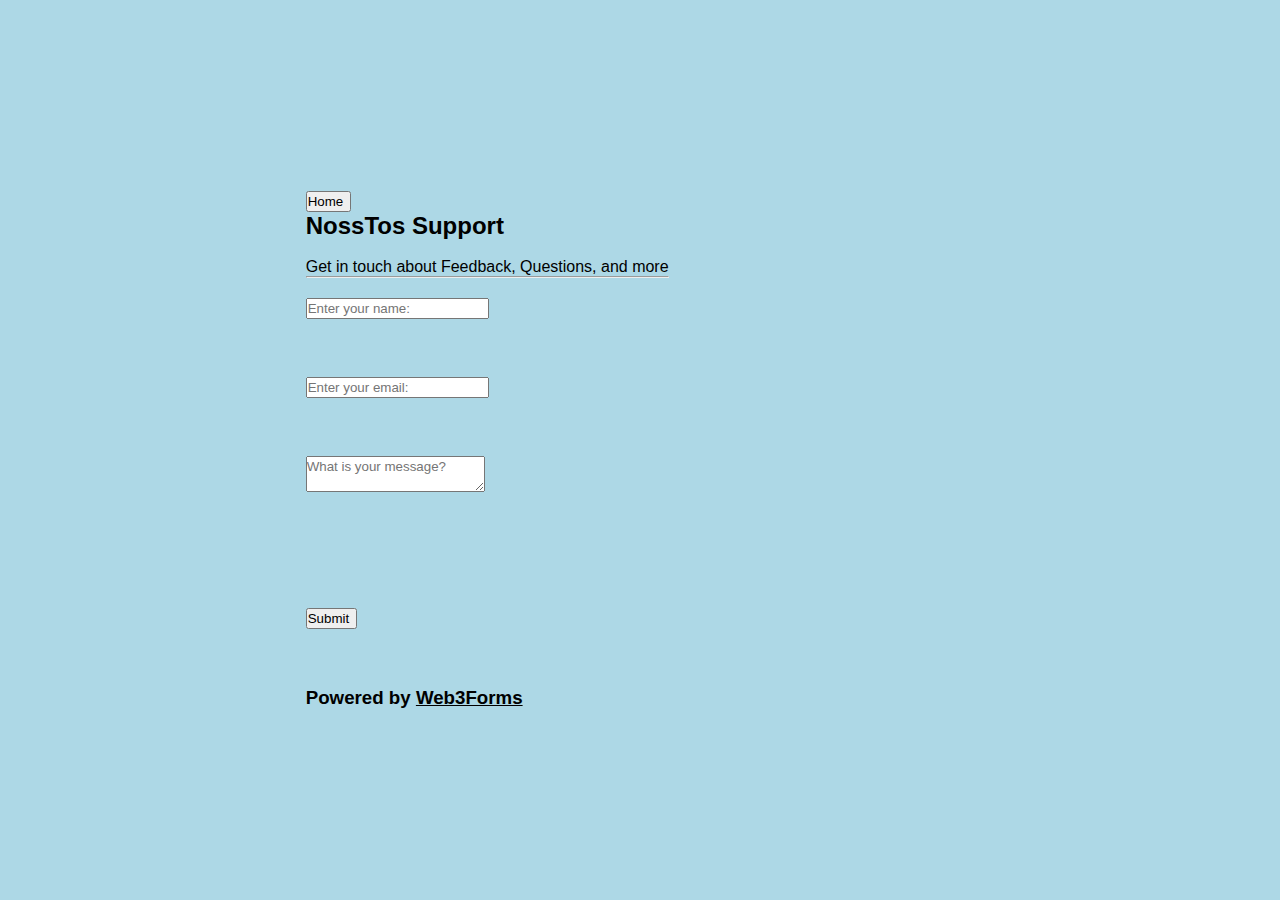
<file: index.html>
<!DOCTYPE html>
<html lang="en">
<head>
    <meta charset="UTF-8">
    <meta name="viewport" content="width=device-width, initial-scale=1.0">
    <title>NossTos Support</title>
    <link rel="stylesheet" href="forums.css">
    <link rel="icon" type="image/x-icon" href="./images/Tos-Ico.png">
</head>
<body>
    <div class="contact-container">
        <form action="https://api.web3forms.com/submit" method="POST" class="contact-left">

            <input type="hidden" name="access_key" value="834c2923-7d7a-4764-ab5d-b91ee2ebbf5c">
            <input type="hidden" name="redirect" value="https://nosstos.github.io/Support/yay.html/">
            <input type="hidden" name="subject" value="New Submission from NossTos Support">
            
            <div class="contact-left-title">
                <button><a href="https://nosstos.github.io">Home</a></button>
                <h2>NossTos Support</h2>
                <br>
                <p>Get in touch about Feedback, Questions, and more</p>
                <hr>
            </div>
            <input type="text" name="name" placeholder="Enter your name:" class="contact-inputs" required>
            <br>
            <input type="email" name="email" placeholder="Enter your email:" class="contact-inputs" required>
            <br>
            <textarea name="message" placeholder="What is your message?" class="contact-inputs" required></textarea>
            
            <br>
            
            <div class="h-captcha" data-captcha="true"></div>

            <br>
            
            <button type="submit">Submit</button>

            <br>

            <h3>Powered by <a href="http://web3forms.com">Web3Forms</a></h3>
        </form>
        <div class="contact-right"></div>
    </div>
    
    <script src="https://web3forms.com/client/script.js" async defer></script>
</body>
</html>
</file>
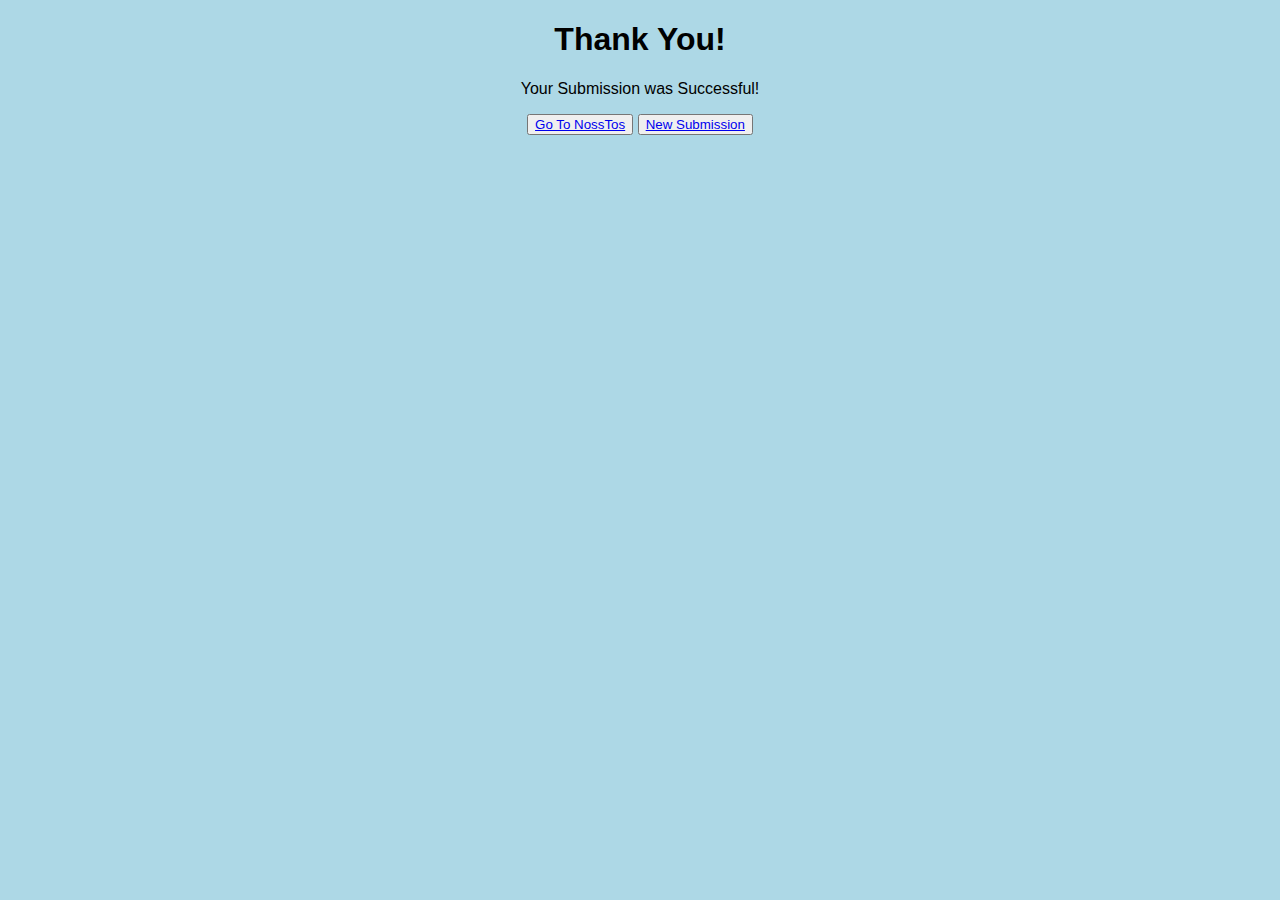
<file: Yay.html>
<!DOCTYPE html>
<html lang="en">
<head>
    <title>Great Job</title>
    <link rel="shortcut icon" type="Favicon" href="images/M_TosX (Icon).png">
    <h1>Thank You!</h1>
    <p>Your Submission was Successful!</p>
    <div class="buttons">
        <button id="button"><a href="https://nosstos.github.io/">Go To NossTos</a></button>
        <button id="button"><a href="index.html">New Submission</a></button>
    </div>
    <meta charset="UTF-8">
    <meta name="viewport" content="width=device-width, initial-scale=1.0">
    <style>
head{
    font-family: sans-serif;
    text-align: center;
}
body{
    text-decoration: none;
    font-family: sans-serif;
    text-align: center;
    background-color: lightblue;
}
footer{
    font-family: sans-serif;
    text-align: center;
    background-color: gray;
}
button.button{
    background-color: #4CAF50; /* Green */
  border: none;
  color: white;
  padding: 15px 32px;
  text-align: center;
  text-decoration: none;
  display: inline-block;
  font-size: 16px;
  margin: 4px 2px;
  cursor: pointer;
  border-radius: 10px;
  box-shadow: 0 2px 4px 0 rgba(0, 0, 0, 0.2);
}
    </style>
</file>
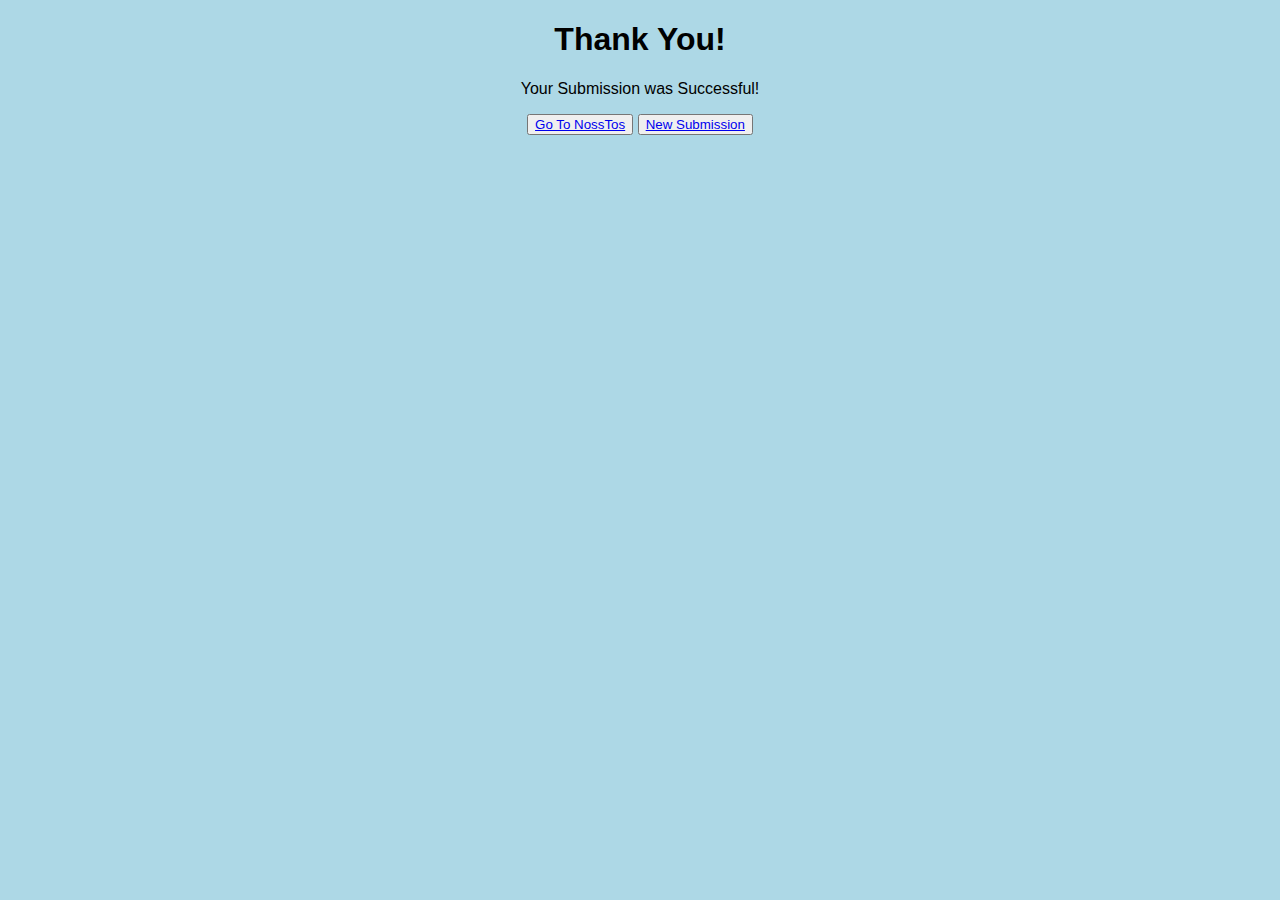
<file: yay.html>
<!DOCTYPE html>
<html lang="en">
<head>
    <title>Great Job</title>
    <link rel="shortcut icon" type="Favicon" href="images/M_TosX (Icon).png">
    <h1>Thank You!</h1>
    <p>Your Submission was Successful!</p>
    <div class="buttons">
        <button id="button"><a href="https://nosstos.github.io/">Go To NossTos</a></button>
        <button id="button"><a href="index.html">New Submission</a></button>
    </div>
    <meta charset="UTF-8">
    <meta name="viewport" content="width=device-width, initial-scale=1.0">
    <style>
head{
    font-family: sans-serif;
    text-align: center;
}
body{
    text-decoration: none;
    font-family: sans-serif;
    text-align: center;
    background-color: lightblue;
}
footer{
    font-family: sans-serif;
    text-align: center;
    background-color: gray;
}
button.button{
    background-color: #4CAF50; /* Green */
  border: none;
  color: white;
  padding: 15px 32px;
  text-align: center;
  text-decoration: none;
  display: inline-block;
  font-size: 16px;
  margin: 4px 2px;
  cursor: pointer;
  border-radius: 10px;
  box-shadow: 0 2px 4px 0 rgba(0, 0, 0, 0.2);
}
    </style>
</file>
<file: forums.css>
*{
    font-family: sans-serif;
    padding-left: 0;
    margin: 0;
    box-sizing: border-box;
}
button a{
    text-decoration: none;
    color: black;
}
a{
    text-decorartion: none;
    color: black;
}
body{
    background-color: lightblue;
}
.contact-container{
    height: 100vh;
    display: flex;
    align-items: center;
    justify-content: space-evenly;
}
.contact-left{
    display: flex;
    flex-direction: column;
    align-items: start;
    gap: 20px;
}
.contact-right img{
    width: 500px;
}
</file>
